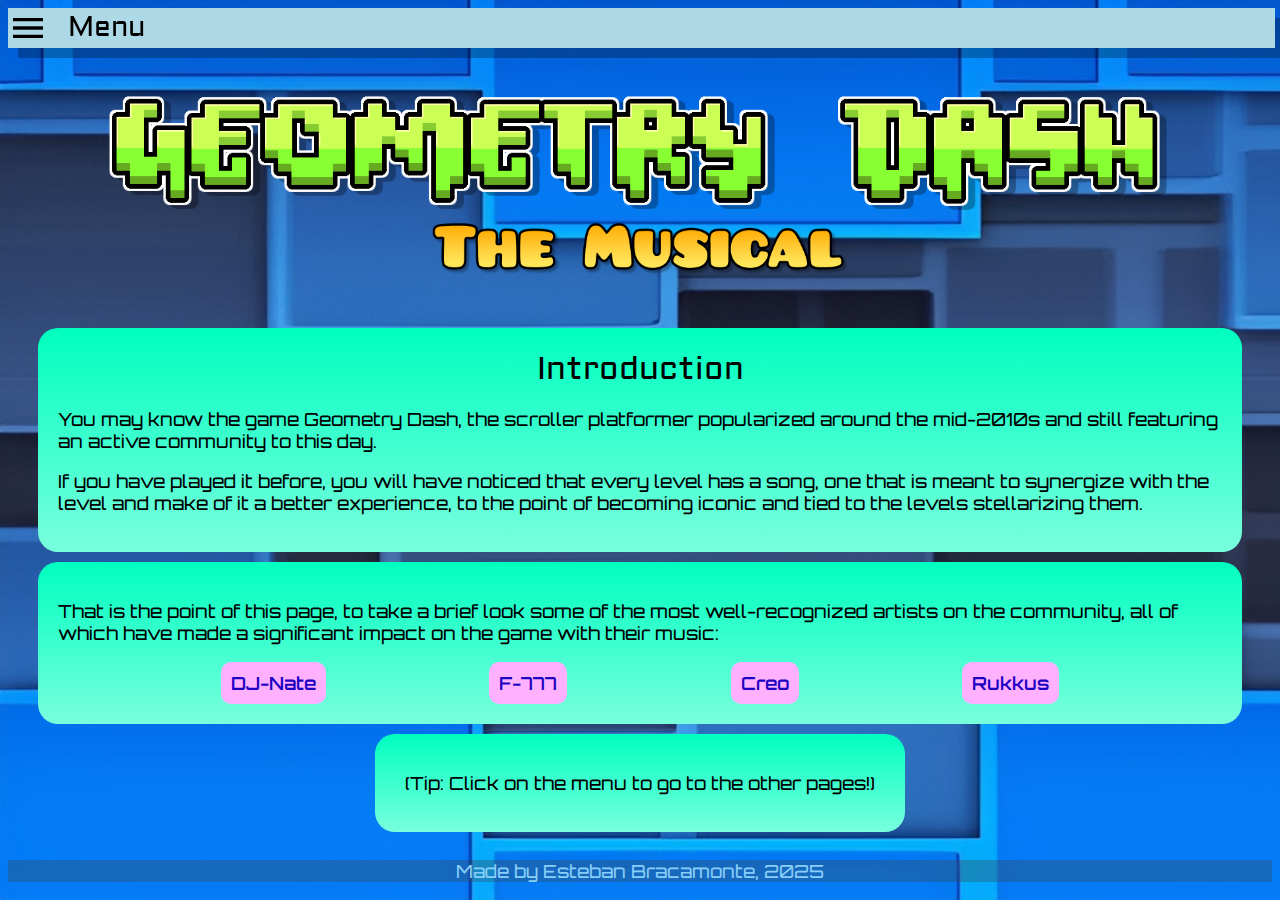
<file: index.html>
<!DOCTYPE html>
<html lang="en">
<head>
	<meta charset="UTF-8">
	<meta name="viewport" content="width=device-width, initial-scale=1.0">
	<meta name="author" content="Esteban Bracamonte">

	<!-- IMPORTS -->
	<link rel="stylesheet" href="https://fonts.googleapis.com/css2?family=Material+Symbols+Outlined:opsz,wght,FILL,GRAD@20..48,100..700,0..1,-50..200" />
	<link rel="stylesheet" href="https://fonts.googleapis.com/css2?family=Aldrich&family=Orbitron:wght@400..900&family=Tomorrow&display=swap">
	<link rel="stylesheet" href="https://cdn.jsdelivr.net/npm/bootstrap-icons@1.11.3/font/bootstrap-icons.min.css">
	
	<link rel="icon" href="assets/favicon.ico" type="image/x-icon">
	<link rel="stylesheet" href="style/main.css"> <!-- Main goes first -->
	<link rel="stylesheet" href="style/index.css">

	<title>GD: The Musical</title>
</head>
<body>
	<nav id="sidebar-open">
		<span class="material-symbols-outlined" id="null">menu</span>
		<h3>Menu</h3>
	</nav>

	<aside id="sidebar">
		<span class="bi bi-box-arrow-in-left" id="sidebar-close"></span>
		<a href="#home">Main Page</a>
    <a href="djnate.html">DJ-Nate</a>
    <a href="f777.html">F-777</a> 
    <a href="creo.html">Creo</a>
    <a href="rukkus.html">Rukkus</a>
	</aside>

	<div style="height: 5rem"></div> <!-- Invisible div to make space for the navegation bar -->

	<header>
		<img src="assets/header01.png" alt="Geometry Dash" id="main-title" > <!-- Could be picture for media query -->
		<img src="assets/header02.png" alt="The Musical" 	 id="main-subtitle" >
	</header>

	<main id="home">
		<section tabindex="1">
			<h2>Introduction</h2>
			<p>
				You may know the game Geometry Dash, the scroller platformer popularized around the mid-2010s
				and still featuring an active community to this day.
			</p>
			<p>
				If you have played it before, you will have noticed that every level has a song,
				one that is meant to synergize with the level and make of it a better experience, to the point
				of becoming iconic and tied to the levels stellarizing them.
			</p>
		</section>
		
		<section tabindex="2">
			<p>
				That is the point of this page, to take a brief look some of the most well-recognized artists
				on the community, all of which have made a significant impact on the game with their music:
			</p>
			<div id="artist-list">
				<a href="#sidebar-open">DJ-Nate	</a>
				<a href="#sidebar-open">F-777		</a>
				<a href="#sidebar-open">Creo		</a>
				<a href="#sidebar-open">Rukkus	</a>
			</div>
		</section>

		<section style="width: 40%; margin: auto;">
			<span style="text-align: center;">
				<p>(Tip: Click on the menu to go to the other pages!)</p>
			</span>
		</section>
	</main>
	
	<footer>
		<p>Made by Esteban Bracamonte, 2025</p>
	</footer>
	<script src="script/main.js"></script> <!-- Script goes last so that the elements load before using them -->
	<script src="script/index.js"></script>
</body>
</html>
</file>
<file: style/main.css>
/* General */
* {
	font-style: normal;
	text-decoration: none;

	color: black;
	transition: 0.3s;
}
html {
	font-size: 62.5%;
}
body {
	font-size: 18px;
	background-image: url("../assets/index/bg.jpg");
	background-attachment: fixed;
	background-size: cover;
}

/* Colors */
:root {
	--lightblue:			lightblue;
	--lightyellow:		#ffffd0;
	--violet:					#ff90ff;
	--highlightblue:	aliceblue;
	--highlightyellow:#ffffe6;
	--mint: 					#00ffc0;
	--lightmint:			#79ffdd;
}

/* Fonts */
.aldrich {
	font-family: "Aldrich", sans-serif;
	font-weight: 400;
	font-style: normal;
}
.orbitron {
	font-family: "Orbitron", sans-serif; /* Default font: Orbitron */
	font-optical-sizing: auto;
	font-weight: 400;
	font-style: normal;
}
.material-symbols-outlined {
	font-variation-settings:
	'FILL' 0,
	'wght' 400,
	'GRAD' 0,
	'opsz' 24;
	
	font-size: 4rem;
}
.bi.bi-box-arrow-in-left {
	font-size: 4rem;
}

/* Headers */
h1, h2, h3 {
	font-family: "Aldrich", sans-serif;
	font-weight: 300;
	font-style: normal;
}
h1 {
	text-align: center;
	font-size: 4rem;
}
h2 {
	text-align: center;
	margin: 0;
	font-size: 3.2rem;
}
h3 {
	margin: 0;
	font-size: 2.8rem
}

/* Other text */
p {
	color: lightskyblue;
}
a {
	color: #1d00c2;
	font-weight: 600;
}
aside > a {
	color: black;
}

/* Divs */
nav {
	display: flex;
	flex-flow: row nowrap;
	align-items: center;

	position: fixed;
	width: 99%;

	background-color: var(--lightblue);
	box-shadow: 1rem 1rem #0004;
	
	height: 4rem;
	padding: 0;
	gap: 2rem;
}
aside {
	display: flex;
	flex-flow: column nowrap;
	background-image: linear-gradient(90deg, var(--lightyellow), gold);
	gap: 1rem;
	z-index: 9;
}
header {
	display: flex;
	flex-direction: column;
	justify-content: center;	/* Center vertically */
	align-items: center;			/* Center horizontally */
	height: 24rem;
}
main {
	padding: 1rem;
	margin: 1rem;
	box-sizing: border-box;
}
section {
	margin: 1rem;
	padding: 2rem;
	border-radius: 2rem;
}
.flex {
	display: flex;
	flex-flow: row nowrap;
	justify-content: space-around;
	gap: 2rem;
}
footer {
	text-align: center;
	background-color: #40404050;
}

/* The Sidebar */
#sidebar-open, #sidebar-close {
	cursor: pointer;
}
#sidebar {
	height: 100%;
	width: 25rem;
	position: fixed;
	top: 0;
	left: 0;
	overflow-x: hidden;
	padding: .8rem;
	transform: translateX(-100%); /* Hide fully to the left */
}
#sidebar.open {
	transform: translateX(0); /* Makes the sidebar visible */
}
#sidebar {
	align-self: flex-end; /* Push it to the right/top */
	cursor: pointer;
	font-size: 1.5rem;
	margin-bottom: 2rem; /* space between icon and links */
}
#sidebar > a {
	display: block;
	padding: 1rem;
	text-decoration: none;
}
#sidebar > a:hover { /* Hover pseudoclass */
	background-color: var(--highlightyellow);
}

/* Other */
audio {
	height: 3rem;
}
audio::-webkit-media-controls-play-button, audio::-webkit-media-controls-panel {
	background-color: #7bcfff;
	color: #000;
}

#home:target {
	background-color: blue; /* Try js if possible */ /* Possible */
}

main p {
	color: black;
}

#main-title {
	width: 110rem;
	height: 14rem;
}
#main-subtitle {
	width: 42rem;
	height: 5.6rem;
}


/* Media Query */
@media screen and (max-width: 1080px) {
	body {
		font-size: 18px;
	}

	#main-title {
		width: 80rem;
		height: 10rem;
	}
	#main-subtitle {
		width: 34rem;
		height: 4.4rem;
	}
}
@media screen and (max-width: 768px) {
	body {
		font-size: 16px;
	}

	#main-title {
		width: 60rem;
		height: 8rem;
	}
	#main-subtitle {
		width: 28rem;
		height: 3.6rem;
	}
}
@media screen and (max-width: 576px) {
	body {
		font-size: 14px;
	}

	#main-title {
		width: 50rem;
		height: 6.4rem;
	}
	#main-subtitle {
		width: 22rem;
		height: 3rem;
	}
	h2 {
		font-size: 2.8rem;
	}
	p {
		font-size: 1.4rem;
	}
	#sidebar {
		height: auto;
		width: 100%;
	}
}
</file>
<file: style/index.css>
/* General */
* {
	font-family: "Orbitron", sans-serif; /* Default font */
	font-weight: 450;
}

section {
	background-image: linear-gradient(var(--mint), var(--lightmint));
}

/* IDs */
#artist-list {
	display: flex;
	flex-flow: row wrap;
	justify-content: space-evenly;
}
#artist-list > a {
	background-color: #ffb0ff;
	padding: 1rem;
	border-radius: 1rem;
}
#artist-list a:focus {
	background-color: pink;
}

#sidebar-open:target {
	background-color: var(--highlightyellow);
}

#lowdiv {
	width: 40%;
	margin: auto;
	text-align: center
}

@media screen and (max-width: 1080px) {
	#lowdiv {
		width: 55%;
	}
}
@media screen and (max-width: 768px) {
	body {
		font-size: 16px;
	}

	#main-title {
		width: 60rem;
		height: 8rem;
	}
	#main-subtitle {
		width: 28rem;
		height: 3.6rem;
	}
	#lowdiv {
		width: 70%;
	}
}


@media screen and (max-width: 576px) {
	header {
		width: 100%;
		height: 12rem;
	}
	#main-title {
		width: 34rem;
		height: 4rem;
	}
	#main-subtitle {
		width: 20rem;
		height: 2.4rem;
	}
	#lowdiv {
		width: 85%;
	}
}
</file>
